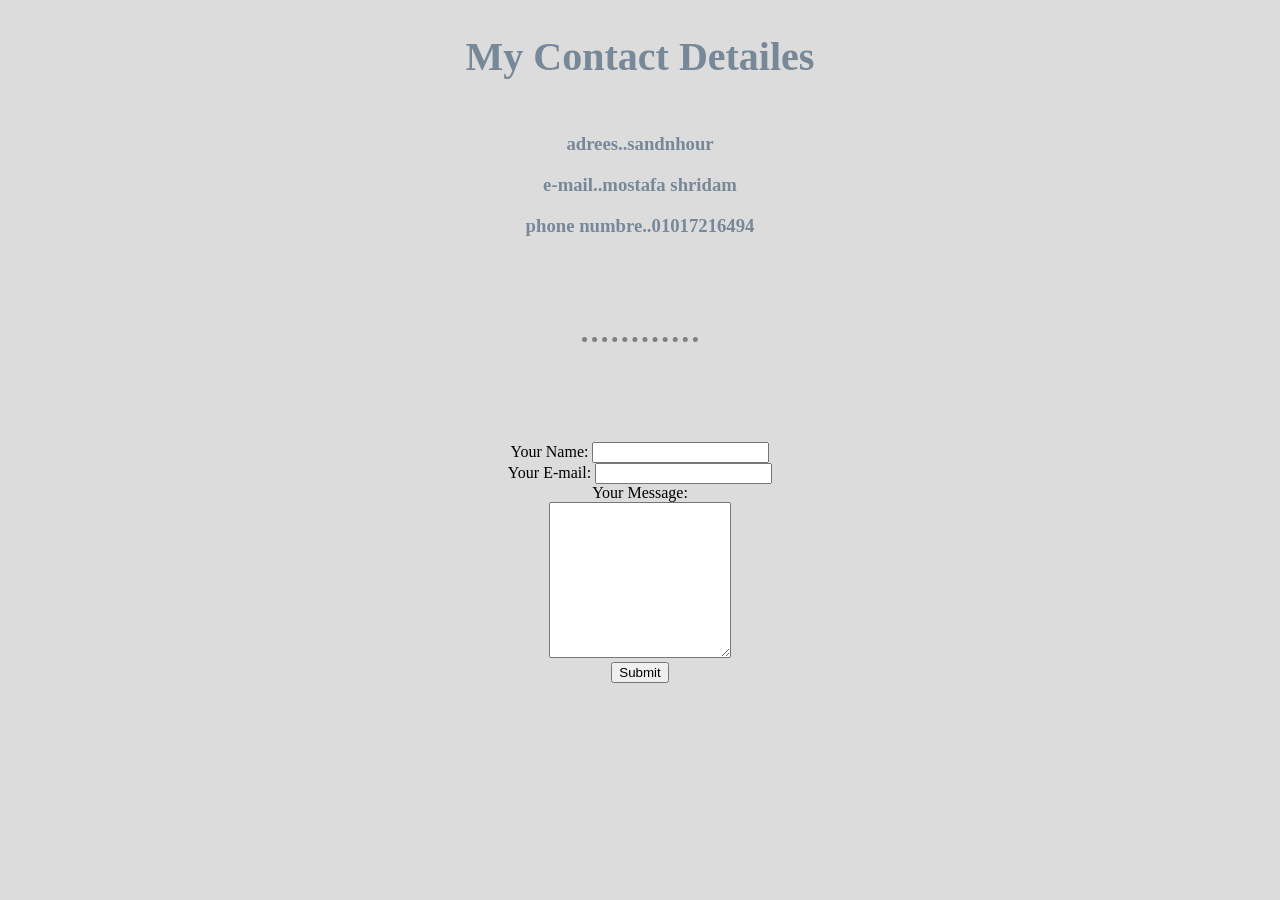
<file: Contact_Me.html>
<!DOCTYPE html>
<html>
  <head>
    <meta charset="utf-8">
    <title>Contact Me</title>
  <link rel="stylesheet" href="css/styles.css">
</head>

  <body>
    <h2>My Contact Detailes</h2>
  <h3>adrees..sandnhour</h3>
  <h3>e-mail..mostafa shridam</h3>
  <h3>phone numbre..01017216494</h3>
<hr>
  <form  action="mailto:info@www.mostafaabdo8@gmail.com" method="post" enctype="text/plain">
    <label>Your Name:</label>
    <input type="text" name="yourName" value=""><br>
<label>Your E-mail:</label>
<input type="email" name="yourEmail" value=""><br>
<label>Your Message:</label><br>
<textarea name="yourMessage" rows="10" cols="20"></textarea><br>
    <input type="submit" name="">


  </form>
  </body>
</html>
</file>
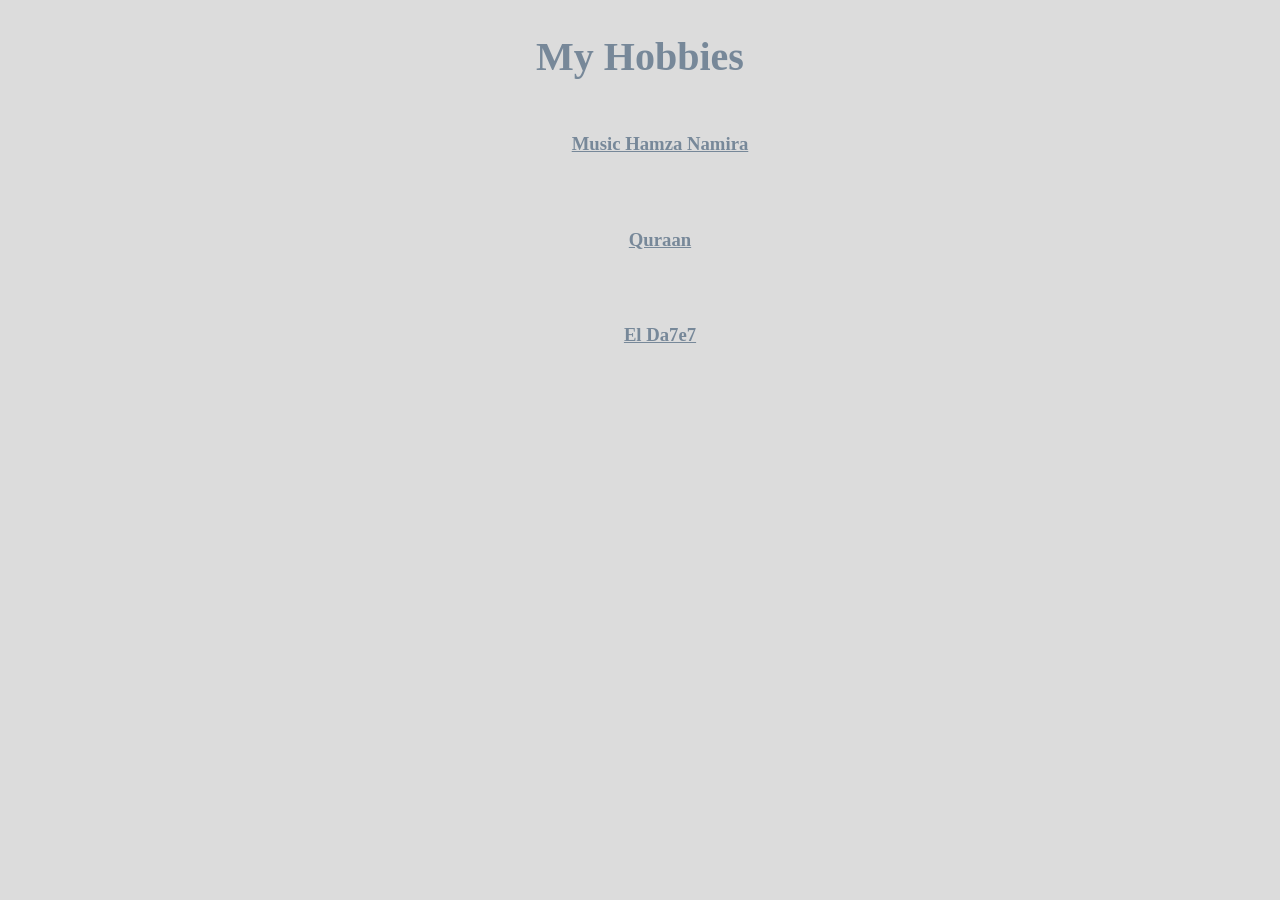
<file: Hobbies.html>
<!DOCTYPE html>
<html>
  <head>
    <link rel="icon" href="favicon.ico">
    <meta name="viewport" content="width=device-width, initial-scale=1.0">
    <title>My Hobbies</title>
    <link rel="stylesheet" href="css/styles.css">
  </head>
  <body>
    <h2>My Hobbies</h2>
    <ol>
  <h3>  <a href="https://youtu.be/BwM8eKZk5cY">Music Hamza Namira</a> </h3><br> <br>
    <h3>  <a href="https://www.youtube.com/watch?v=zSH15dIl7D0&t=49s">Quraan</a> </h3><br> <br>
    <h3>  <a href="https://youtu.be/gekPW9EUfvg">El Da7e7</a> </h3>
    </ol>
  </body>
</html>
</file>
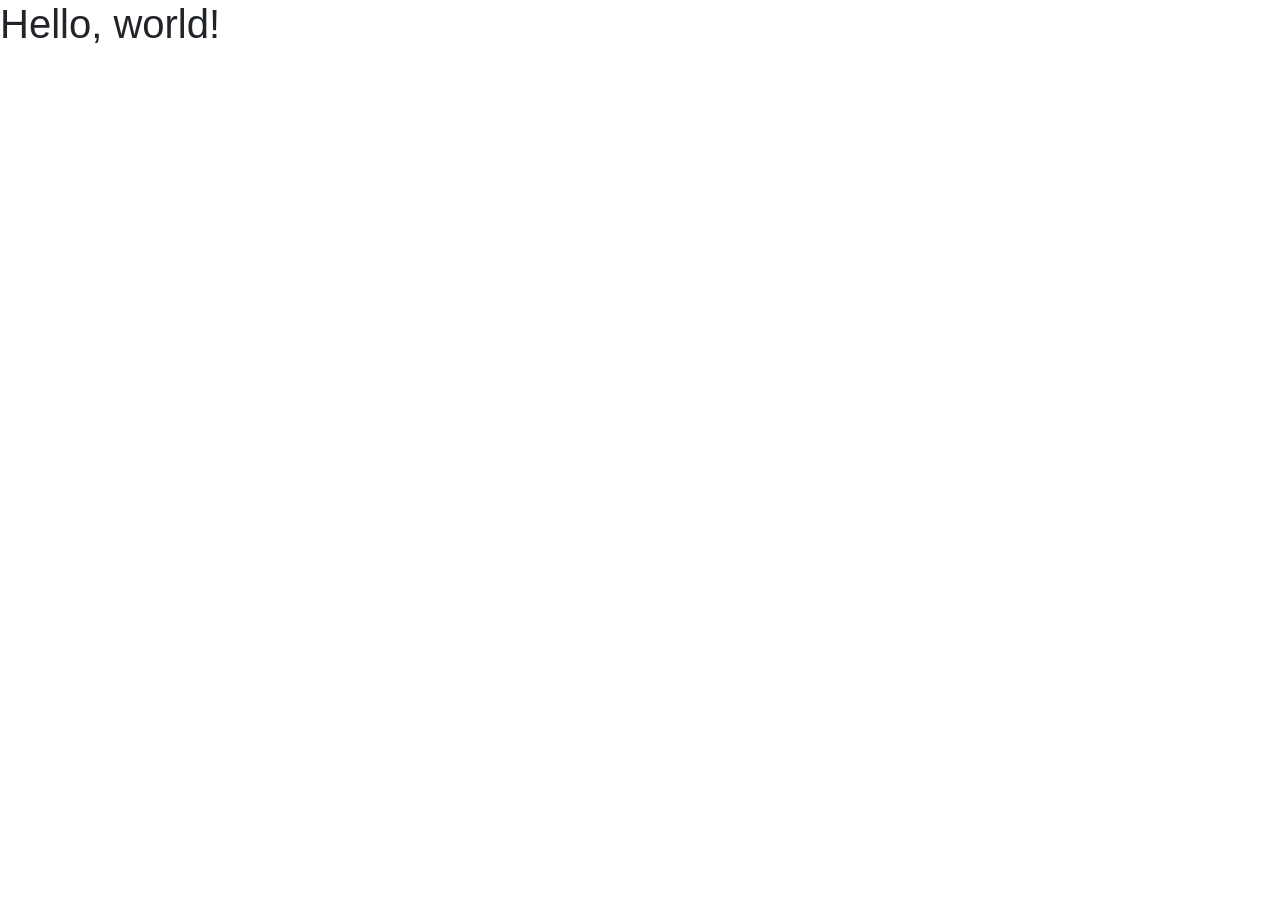
<file: Bootstrab instlnation/bootstrap.html>
<!doctype html>
<html lang="en">
  <head>
    <!-- Required meta tags -->
    <meta charset="utf-8">
    <meta name="viewport" content="width=device-width, initial-scale=1, shrink-to-fit=no">

    <!-- Bootstrap CSS -->
    <link rel="stylesheet" href="https://maxcdn.bootstrapcdn.com/bootstrap/4.0.0/css/bootstrap.min.css" integrity="sha384-Gn5384xqQ1aoWXA+058RXPxPg6fy4IWvTNh0E263XmFcJlSAwiGgFAW/dAiS6JXm" crossorigin="anonymous">

    <title>Hello, world!</title>
  </head>
  <body>
    <h1>Hello, world!</h1>

    <!-- Optional JavaScript -->
    <!-- jQuery first, then Popper.js, then Bootstrap JS -->
    <script src="https://code.jquery.com/jquery-3.2.1.slim.min.js" integrity="sha384-KJ3o2DKtIkvYIK3UENzmM7KCkRr/rE9/Qpg6aAZGJwFDMVNA/GpGFF93hXpG5KkN" crossorigin="anonymous"></script>
    <script src="https://cdnjs.cloudflare.com/ajax/libs/popper.js/1.12.9/umd/popper.min.js" integrity="sha384-ApNbgh9B+Y1QKtv3Rn7W3mgPxhU9K/ScQsAP7hUibX39j7fakFPskvXusvfa0b4Q" crossorigin="anonymous"></script>
    <script src="https://maxcdn.bootstrapcdn.com/bootstrap/4.0.0/js/bootstrap.min.js" integrity="sha384-JZR6Spejh4U02d8jOt6vLEHfe/JQGiRRSQQxSfFWpi1MquVdAyjUar5+76PVCmYl" crossorigin="anonymous"></script>
  </body>
</html>
</file>
<file: css/styles.css>
body {
  margin: 0;
 text-align: center;
 background-color: #DCDCDC;
 font-family: 'Gluten', cursive;
}
hr  {
   border-style: none;
   border-top-style: dotted;
   border-color:gray;
   border-width: 5px;
   width: 9%;
   margin: 100px auto;
}
h1{

  color: #778899;
  font-size: 5.625rem;
margin: 50px 0 auto;
 padding-top: 220px;
 font-family: 'Grey Qo', cursive;

}

.top-container{
  background-color:#D3D3D3;
  margin: 100px auto;
}
.middle-container{

}
.bottom-container{
background-color: #C0C0C0;
padding: 60px 0 30px;
}

a {
  color: #778899;
  margin: 10px 20px;
}

a:hover {
color: rgb(252, 251, 251);
}

h2 {
    color: #778899;
  font-family: 'PT Serif', serif;
  font-size: 2.5rem;
  padding-bottom: 20px;

}
h3{
  color: #778899;
  font-family: 'PT Serif', serif;

}
.skill-row{
  width: 50%;
  margin: 100px auto 100px auto;
  text-align: left;
  font-weight: normal;
  line-height: 2;
}


.PRO{
  text-decoration: underline;
}


.Contact-Message{
width: 40%;
margin: 40px auto 60px;
}

  .coding-img {
  width: 25%;
  float: left;
  margin-right: 30px;
}
.chiken-img {
  width: 25%;
  float: right;
  margin-right: 30px;
}

.copy-right{
  color: #2F4F4F;
}
button {
  position: relative;
  padding: 10px 20px;
  border-radius: 7px;
  border: 1px solid rgb(12, 13, 16);
  font-size: 14px;
  text-transform: uppercase;
  font-weight: 600;
  letter-spacing: 2px;
  background: #1413134f;
  color: #f9f9f9;
  overflow: hidden;
  box-shadow: 0 0 0 0 transparent;
  -webkit-transition: all 0.2s ease-in;
  -moz-transition: all 0.2s ease-in;
  transition: all 0.2s ease-in;
}

button:hover {
  background: #000000;
  box-shadow: 0 0 30px 5px rgba(41, 59, 71, 0.815);
  -webkit-transition: all 0.2s ease-out;
  -moz-transition: all 0.2s ease-out;
  transition: all 0.2s ease-out;
}

button:hover::before {
  -webkit-animation: sh02 0.5s 0s linear;
  -moz-animation: sh02 0.5s 0s linear;
  animation: sh02 0.5s 0s linear;
}

button::before {
  content: '';
  display: block;
  width: 0px;
  height: 86%;
  position: absolute;
  top: 7%;
  left: 0%;
  opacity: 0;
  background: #fff;
  box-shadow: 0 0 50px 30px #fff;
  -webkit-transform: skewX(-20deg);
  -moz-transform: skewX(-20deg);
  -ms-transform: skewX(-20deg);
  -o-transform: skewX(-20deg);
  transform: skewX(-20deg);
}

@keyframes sh02 {
  from {
    opacity: 0;
    left: 0%;
  }

  50% {
    opacity: 1;
  }

  to {
    opacity: 0;
    left: 100%;
  }
}

button:active {
  box-shadow: 0 0 0 0 transparent;
  -webkit-transition: box-shadow 0.2s ease-in;
  -moz-transition: box-shadow 0.2s ease-in;
  transition: box-shadow 0.2s ease-in;
}
</file>
